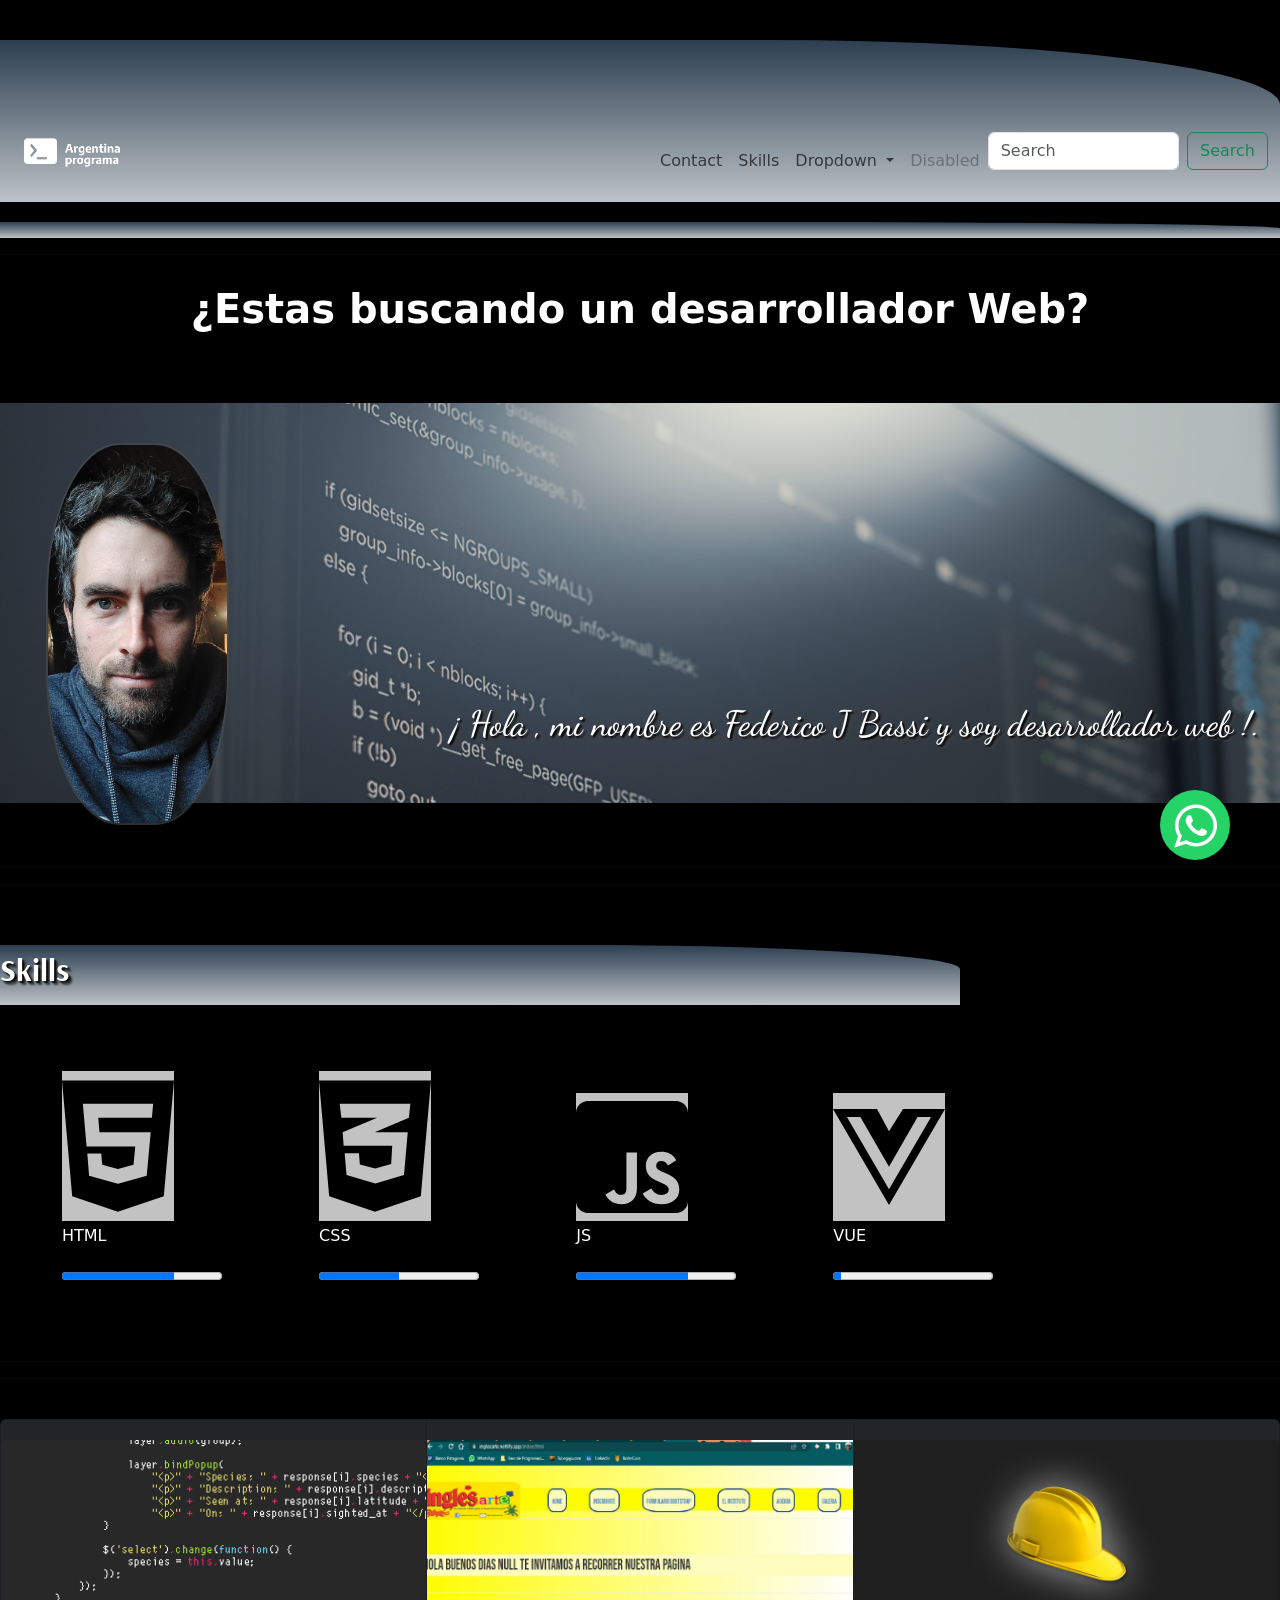
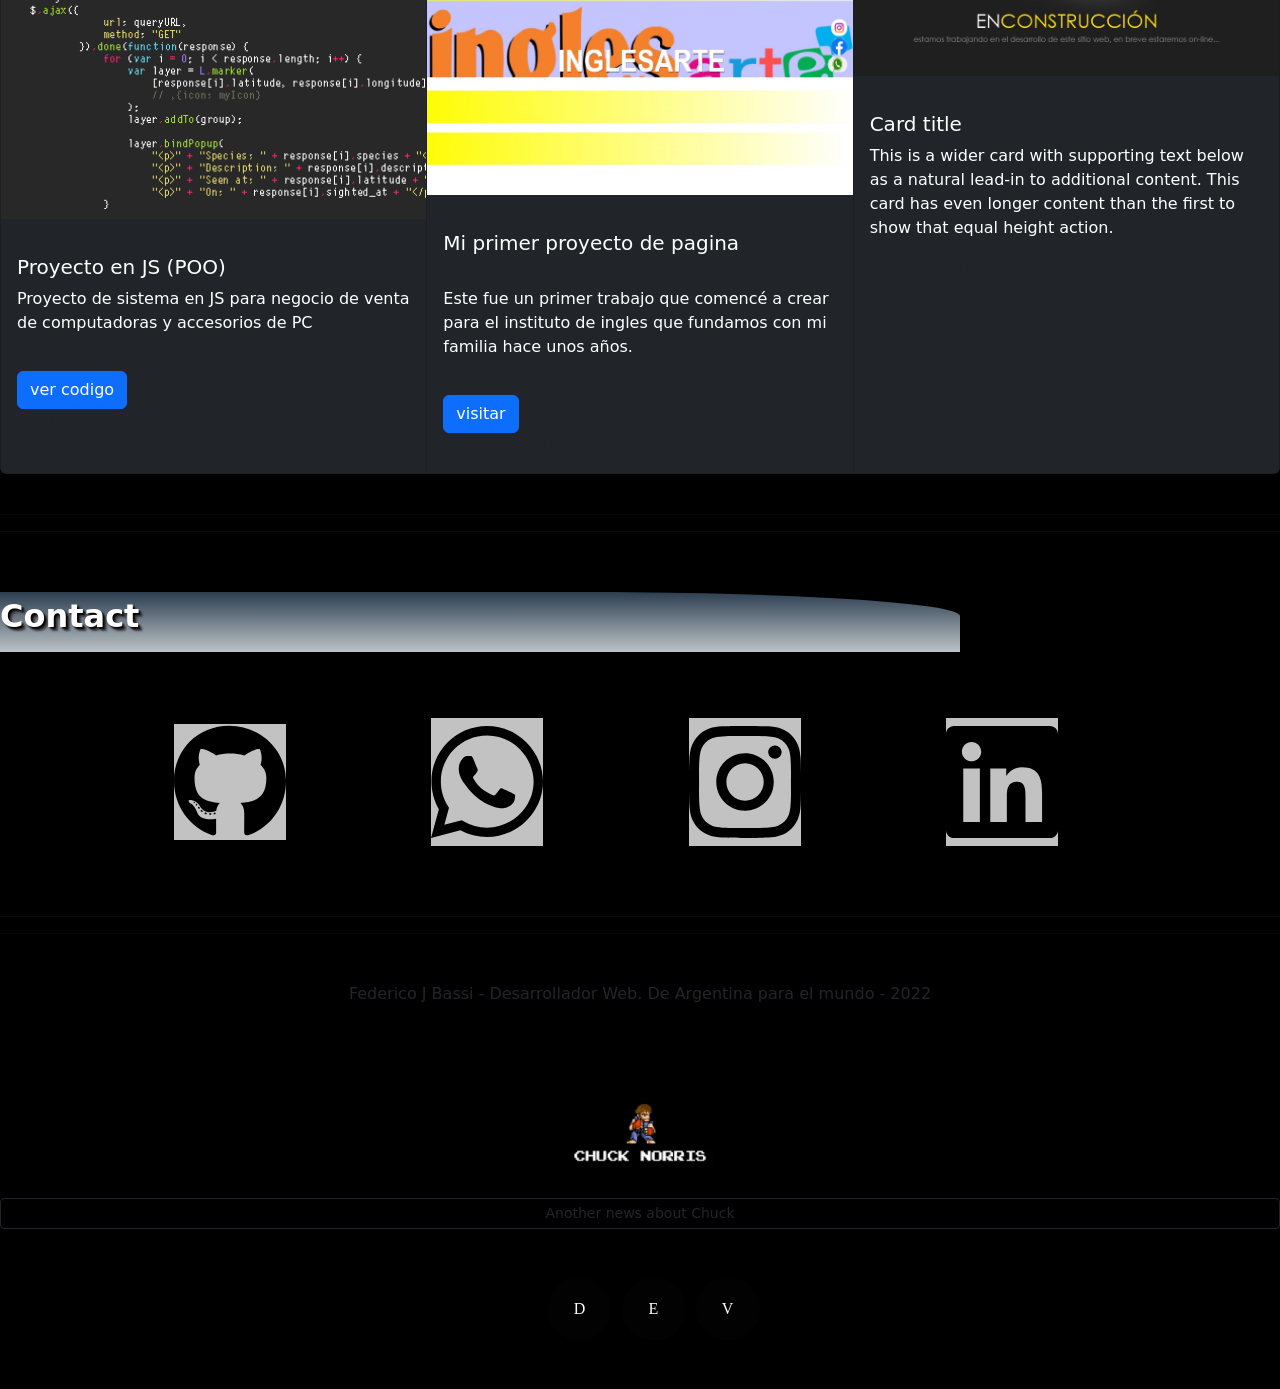
<file: index.html>
<!DOCTYPE html>
<html lang="en">

<head>
    <meta charset="UTF-8">
    <meta http-equiv="X-UA-Compatible" content="IE=edge">
    <meta name="viewport" content="width=device-width, initial-scale=1.0">
    <title>Federico J Bassi - Portfolio</title>

    <!-- font del saludo -->
    <link rel="preconnect" href="https://fonts.googleapis.com">
    <link rel="preconnect" href="https://fonts.gstatic.com" crossorigin>
    <link href="https://fonts.googleapis.com/css2?family=Arsenal:ital,wght@1,700&family=Dancing+Script:wght@500&display=swap" rel="stylesheet">
    <!-- font del separador skills -->
    <link rel="preconnect" href="https://fonts.googleapis.com">
    <link rel="preconnect" href="https://fonts.gstatic.com" crossorigin>
    <link href="https://fonts.googleapis.com/css2?family=Arsenal:ital,wght@1,700&display=swap" rel="stylesheet">

    <!-- font del footer -->
    <link rel="preconnect" href="https://fonts.googleapis.com">
    <link rel="preconnect" href="https://fonts.gstatic.com" crossorigin>
    <link href="https://fonts.googleapis.com/css2?family=Arsenal:ital,wght@1,700&family=Dancing+Script:wght@500&family=Electrolize&display=swap" rel="stylesheet">
    <!-- whatsapp flotante  -->
    <link rel="stylesheet" href="https://stackpath.bootstrapcdn.com/font-awesome/4.7.0/css/font-awesome.min.css">
    <!-- CSS only -->
    <link href="https://cdn.jsdelivr.net/npm/bootstrap@5.2.0/dist/css/bootstrap.min.css" rel="stylesheet" integrity="sha384-gH2yIJqKdNHPEq0n4Mqa/HGKIhSkIHeL5AyhkYV8i59U5AR6csBvApHHNl/vI1Bx" crossorigin="anonymous">
    <link rel="stylesheet" href="css/styles.css">


</head>

<body>
    <nav class="navbar navbar-expand-lg bg-light">
        <div class="container-fluid">
            <a class="navbar-brand" href="https://argentinaprograma.inti.gob.ar/">
                <img src="images/LogoArgProg.png" alt="logo argentina programa" width="120" class="d-inline-block align-text-top">
            </a>
        </div>
        <div class="container-fluid">

            <button class="navbar-toggler" type="button" data-bs-toggle="collapse" data-bs-target="#navbarSupportedContent" aria-controls="navbarSupportedContent" aria-expanded="false" aria-label="Toggle navigation">
      <span class="navbar-toggler-icon"></span>
    </button>
            <div class="collapse navbar-collapse" id="navbarSupportedContent">
                <ul class="navbar-nav me-auto mb-2 mb-lg-0">
                    <li class="nav-item">
                        <a class="nav-link " aria-current="page" href="#divContacto">Contact</a>
                    </li>
                    <li class="nav-item">
                        <a class="nav-link" href=#divSkills>Skills</a>
                    </li>
                    <li class="nav-item dropdown">
                        <a class="nav-link dropdown-toggle" href="#" role="button" data-bs-toggle="dropdown" aria-expanded="false">
            Dropdown
          </a>
                        <ul class="dropdown-menu">
                            <li><a class="dropdown-item" href="#">Action</a></li>
                            <li><a class="dropdown-item" href="#">Another action</a></li>
                            <li>
                                <hr class="dropdown-divider">
                            </li>
                            <li><a class="dropdown-item" href="#">Something else here</a></li>
                        </ul>
                    </li>
                    <li class="nav-item">
                        <a class="nav-link disabled">Disabled</a>
                    </li>
                </ul>
                <form class="d-flex" role="search">
                    <input class="form-control me-2" type="search" placeholder="Search" aria-label="Search">
                    <button class="btn btn-outline-success" type="submit">Search</button>
                </form>
            </div>
        </div>
    </nav>
    <nav class="navbar bg-dark">

    </nav>
    <!-- <nav id="nav">
        <ul id="listaNav">
            <li class="contNav">
                <a href="#nav"> | HOME |</a></li>
            <li class="contNav">| ABOUT ME | </li>
            <li class="contNav">
                <a title="Envia un whatsapp" href="https://wa.me/+5492944617661" target="_blank ">| CONTACT |</a>
            </li>
            <li class="contNav">| SKILLS |</li>
        </ul>
    </nav> -->
    <hr>
    <header>
        <h1 id="titulo" onMouseOver=cambiarPregunta() onMouseOut=volverAPreguntar()><b>¿Estas buscando un desarrollador Web?</b></h1>
    </header>

    <div id="contenedorFotoYSaludo">
        <div id="divFotoPerfil">
            <img id="fotoPerfil" src="css/foto perfil.jpg" alt="foto de perfil"> </div>
        <div id="divSaludo" style="background-image:url('css/imagen-codigo-portada.jpg')">
            <h2 id="saludo">
                ¡ Hola , mi nombre es Federico J Bassi y soy desarrollador web !. </h2>
        </div>
    </div>

    <br>
    <br>
    <hr>
    <hr>
    <div id="divSkills">
        <p class="separador " id="tituloSkills"><b>Skills</b> </p>
        <ul>
            <li class="listaSkills item tres">
                <img src="css/html5-logo.svg " class="logos "> HTML
                <label for="file"> </label>
                <progress id="file" max="100" value="70"> 70% </progress>
            </li>
            <li class="listaSkills item tres ">
                <img src="css/css3-logo.svg " class="logos "> CSS
                <label for="file"> </label>
                <progress id="file" max="100" value="50"> 50% </progress></li>
            <li class="listaSkills item tres ">
                <img src="css/js-square-logo.svg " class="logos "> JS
                <label for="file"> </label>
                <progress id="file" max="100" value="70"> 70% </progress></li>
            <li class="listaSkills item tres">
                <img src="css/vuejs-logo.svg " class="logos  "> VUE
                <label for="file"> </label>
                <progress id="file" max="100" value="5"> comenzando</progress></li>
        </ul>
    </div>
    <br>
    <hr>
    <hr>
    <!-- tarjetas -->

    <div class="card-group">
        <div class="card bg-dark text-bg-dark">
            <img src="images/giphy.gif" class="card-img-top" alt="codeo en JS">
            <div class="card-body">
                <h5 class="card-title">Proyecto en JS (POO)</h5>
                <p class="card-text">Proyecto de sistema en JS para negocio de venta de computadoras y accesorios de PC</p>
                <a href="https://github.com/festerico/ProyectosDeUdemy/blob/f06bf5cac0a5ccc315230926b244135b38cd313d/aplicacionDeSistemaPc.js" class="btn btn-primary">ver codigo</a>
                <p class="card-text"><small class="text-muted">Last updated july, 2022</small></p>

            </div>
        </div>
        <div class="card bg-dark text-bg-dark">
            <img src="images/inglesarteImg.jpg" class="card-img-top" alt="imagen de pagina de inglesarte">
            <div class="card-body">
                <h5 class="card-title">Mi primer proyecto de pagina</h5>
                <p class="card-text">
                    <br>Este fue un primer trabajo que comencé a crear para el instituto de ingles que fundamos con mi familia hace unos años.</p>
                <a href="https://inglesarte.netlify.app/index.html" class=" btn btn-primary ">visitar</a>
                <p class="card-text "><small class="text-muted ">Last updated july, 2022</small></p>
            </div>
        </div>
        <div class="card bg-dark text-bg-dark ">
            <img src="images/EnConstruccion.jpg" class="card-img-top " alt="... ">
            <div class="card-body ">
                <h5 class="card-title ">Card title</h5>
                <p class="card-text ">This is a wider card with supporting text below as a natural lead-in to additional content. This card has even longer content than the first to show that equal height action.</p>
                <p class="card-text "><small class="text-muted ">Last updated july, 2022</small></p>
            </div>
        </div>
    </div>

    <!-- <div class="row ">
        <div class="col-sm-12 ">
            <div class="card bg-dark text-bg-dark " style="width: 18rem; ">
                <img src="giphy.gif " class="card-img-top " alt="animacion de codeo ">
                <div class="card-body ">
                    <h5 class="card-title ">Proyecto en JS</h5>
                    <p class="card-text ">Proyecto de sistema en JS para negocio de venta de computadoras y accesorios de PC.</p>
                    
                </div>
            </div>
        </div>
    </div> -->
    <br>
    <hr>
    <hr>
    <div id="divContacto">
        <p class="separador "><b id="tituloContact ">Contact</b></p>
        <ul>
            <li class="listaSkills ">
                <a title="GitHub " href="https://github.com/festerico " target="_blank "><img src="css/github-logo.svg " alt="logo de GitHub " class="logosContact "></a>
            </li>
            <li class="listaSkills ">
                <a title="Envia un whatsapp " href="https://wa.me/+5492944617661 " target="_blank "><img src="css/whatsapp-logo.svg " class="logosContact "></a>
            </li>
            <li class="listaSkills ">

                <a title="Instagram personal, con mi otra pasión, el dibujo y la pintura, te invito a que la veas. " href="https://www.instagram.com/festerico86/ " target="_blank "><img src="css/instagram-logo.svg " class="logosContact "></a>
            </li>
            <li class="listaSkills ">
                <a title="linkedin " href="https://www.linkedin.com/in/federico-j-bassi " target="_blank "><img src="css/linkedin-logo.svg " alt="logo de linkedin " class="logosContact "></a>
            </li>
    </div>
    <br>
    <hr>
    <hr>
    <div class="d-flex flex-column mb-3 col text-center">
        <div id="infoFooterDiv " class="p-2">
            <p id="infoDelFooter ">Federico J Bassi - Desarrollador Web. De Argentina para el mundo - 2022</p>
        </div>
        <div id="chuckId" class="p-2 col text-center">
            <div>
                <img src="images/chuck1.jpg" style="width:150px"> </div>
            <div id="chuck">
            </div>
        </div>
        <input type="button" value="Another news about Chuck" class="btn btn-outline-dark btn-sm" onclick="recargar()" />


        <div id="circDiv " class="p-2">
            <ul id="listaCirculos ">
                <li class="circulos ">
                    <div class="circulos-de-colores ">D</div>
                </li>
                <li class="circulos ">
                    <div class="circulos-de-colores ">E</div>
                </li>
                <li class="circulos ">
                    <div class="circulos-de-colores ">V</div>
                </li>

            </ul>
        </div>
    </div>

    <br>
    <a href="https://wa.me/+5492944617661?text=Me%20gustaría%20hablar%20con%20vos%20para%20contarte%20sobre%20un%20empleo: " class="whatsapp " target="_blank "> <i class="fa fa-whatsapp whatsapp-icon "></i></a>
    </footer>

    <script src="js/Portf.js "></script>
    <!-- JavaScript Bundle with Popper -->
    <script src="https://cdn.jsdelivr.net/npm/bootstrap@5.2.0/dist/js/bootstrap.bundle.min.js " integrity="sha384-A3rJD856KowSb7dwlZdYEkO39Gagi7vIsF0jrRAoQmDKKtQBHUuLZ9AsSv4jD4Xa " crossorigin="anonymous "></script>
</body>


</html>
</file>
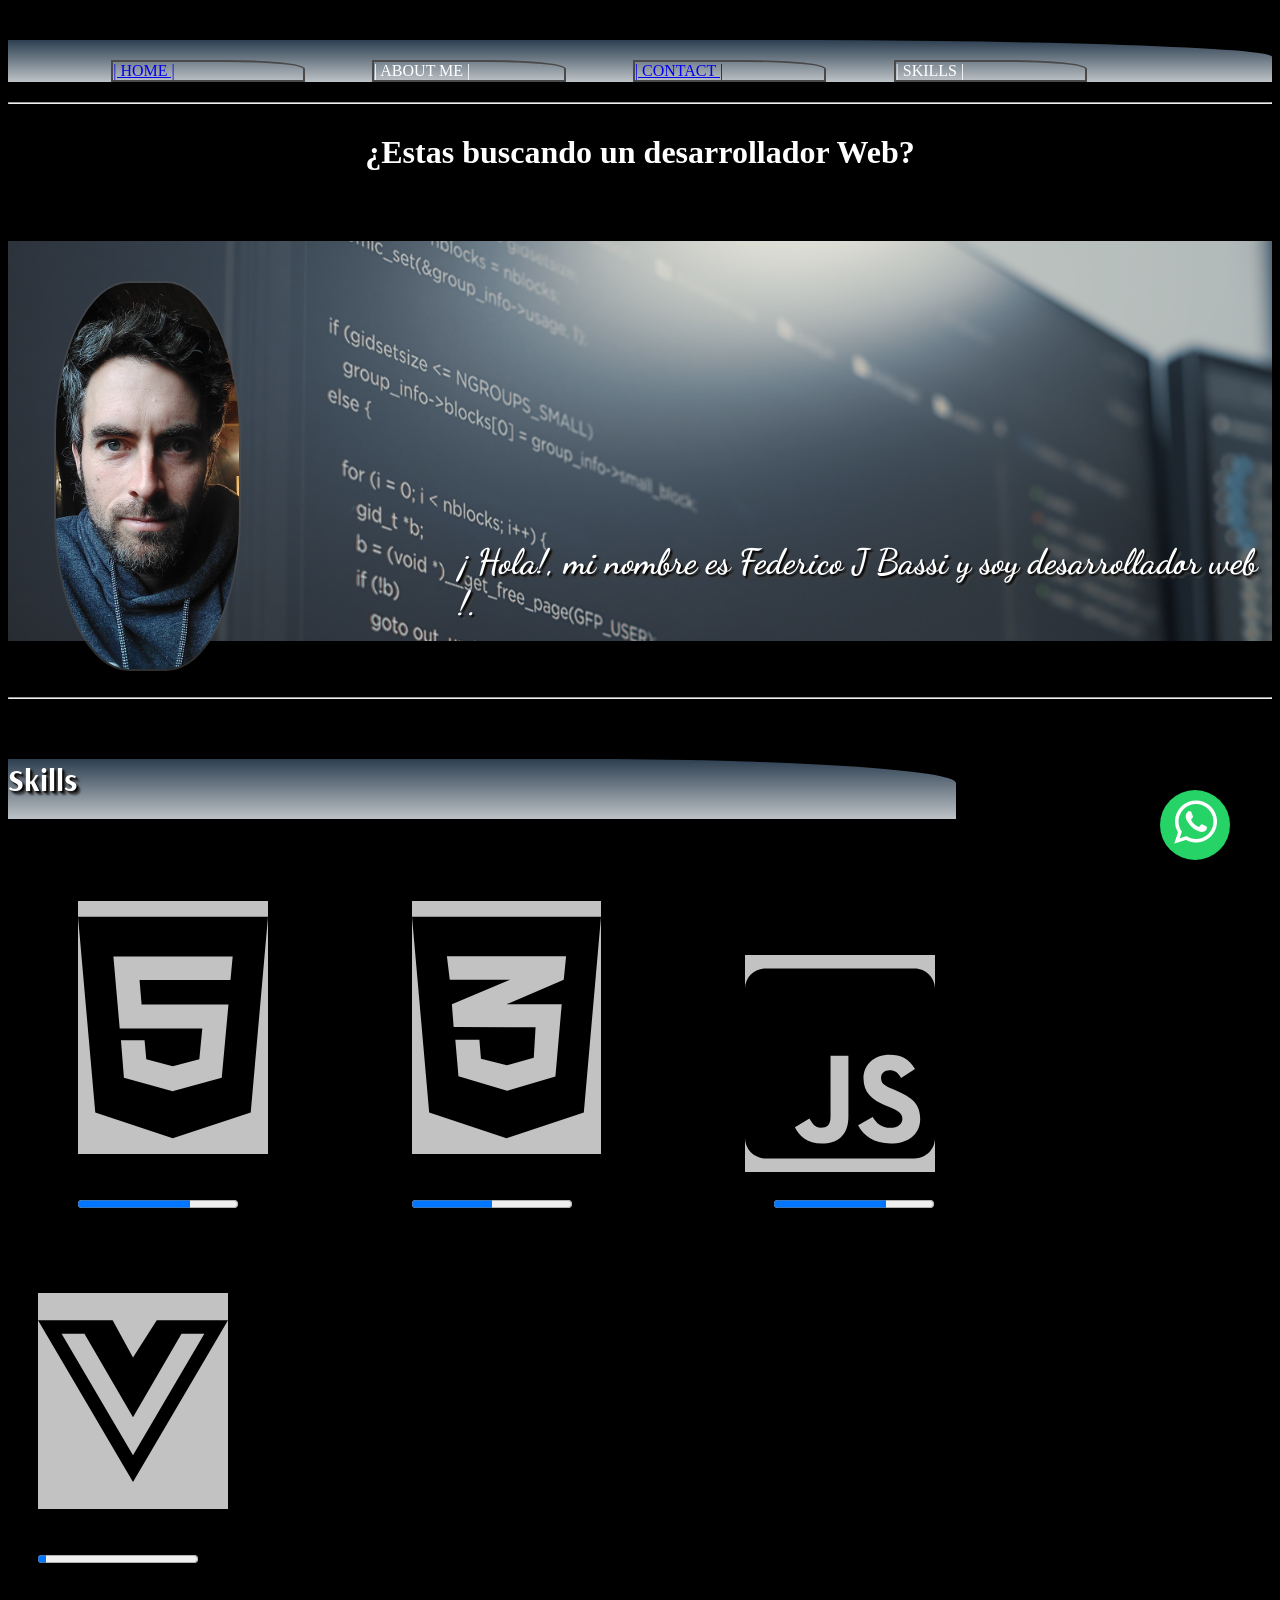
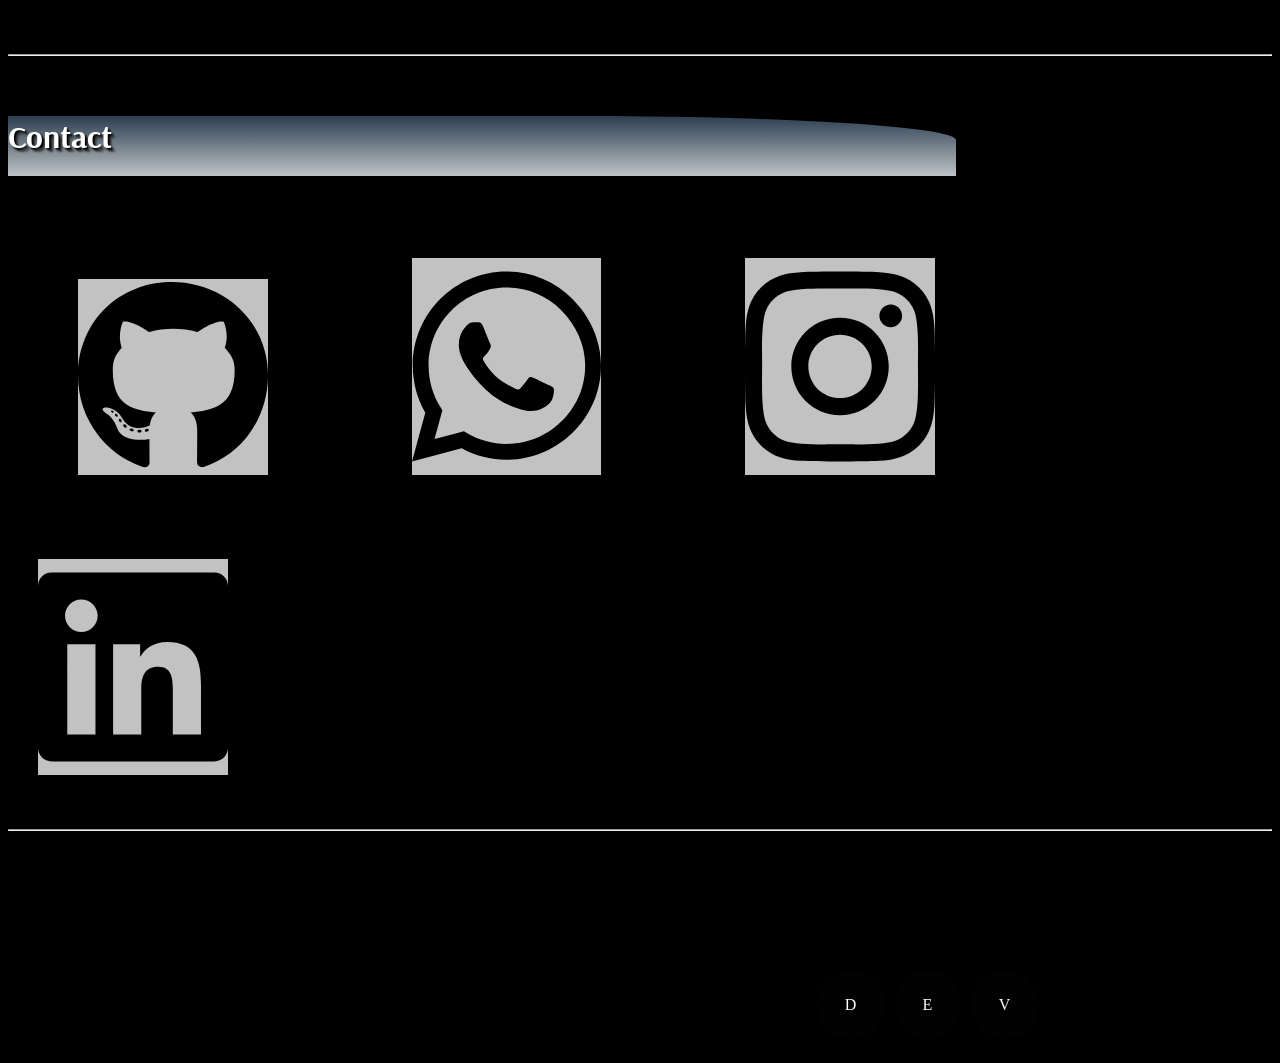
<file: main.html.html>
<!DOCTYPE html>
<html lang="en">

<head>
    <meta charset="UTF-8">
    <meta http-equiv="X-UA-Compatible" content="IE=edge">
    <meta name="viewport" content="width=device-width, initial-scale=1.0">
    <title>Federico J Bassi - Portfolio</title>
    <link rel="stylesheet" href="css/styles.css">
    <!-- font del saludo -->
    <link rel="preconnect" href="https://fonts.googleapis.com">
    <link rel="preconnect" href="https://fonts.gstatic.com" crossorigin>
    <link href="https://fonts.googleapis.com/css2?family=Arsenal:ital,wght@1,700&family=Dancing+Script:wght@500&display=swap" rel="stylesheet">
    <!-- font del separador skills -->
    <link rel="preconnect" href="https://fonts.googleapis.com">
    <link rel="preconnect" href="https://fonts.gstatic.com" crossorigin>
    <link href="https://fonts.googleapis.com/css2?family=Arsenal:ital,wght@1,700&display=swap" rel="stylesheet">

    <!-- font del footer -->
    <link rel="preconnect" href="https://fonts.googleapis.com">
    <link rel="preconnect" href="https://fonts.gstatic.com" crossorigin>
    <link href="https://fonts.googleapis.com/css2?family=Arsenal:ital,wght@1,700&family=Dancing+Script:wght@500&family=Electrolize&display=swap" rel="stylesheet">
    <!-- whatsapp flotante  -->
    <link rel="stylesheet" href="https://stackpath.bootstrapcdn.com/font-awesome/4.7.0/css/font-awesome.min.css">




</head>

<body>


    <nav id="nav">
        <ul id="listaNav">
            <li class="contNav">
                <a href="#nav"> | HOME |</a></li>
            <li class="contNav">| ABOUT ME | </li>
            <li class="contNav">
                <a title="Envia un whatsapp" href="https://wa.me/+5492944617661" target="_blank ">| CONTACT |</a>
            </li>
            <li class="contNav">| SKILLS |</li>
        </ul>
    </nav>
    <hr>
    <header>
        <h1><b>¿Estas buscando un desarrollador Web?</b></h1>
    </header>

    <div id="contenedorFotoYSaludo">
        <div id="divFotoPerfil">
            <img id="fotoPerfil" src="css/foto perfil.jpg" alt="foto de perfil"> </div>
        <div id="divSaludo" style="background-image:url('css/imagen-codigo-portada.jpg')">
            <h2 id="saludo">
                ¡ Hola!, mi nombre es Federico J Bassi y soy desarrollador web !.
            </h2>
        </div>
    </div>
    <br>
    <br>

    <hr>
    <div id="divSkills ">
        <p class="separador " id="tituloSkills"><b>Skills</b> </p>
        <ul>
            <li class="listaSkills ">
                <img src="css/html5-logo.svg " class="logos "> HTML
                <label for="file"> </label>
                <progress id="file" max="100" value="70"> 70% </progress>
            </li>
            <li class="listaSkills ">
                <img src="css/css3-logo.svg " class="logos "> CSS
                <label for="file"> </label>
                <progress id="file" max="100" value="50"> 50% </progress></li>
            <li class="listaSkills ">
                <img src="css/js-square-logo.svg " class="logos "> JS
                <label for="file"> </label>
                <progress id="file" max="100" value="70"> 70% </progress></li>
            <li class="listaSkills ">
                <img src="css/vuejs-logo.svg " class="logos "> VUE
                <label for="file"> </label>
                <progress id="file" max="100" value="5"> comenzando</progress></li>
        </ul>
    </div>
    <br>
    <br>
    <hr>
    <div id="divContacto ">
        <p class="separador "><b id="tituloContact">Contact</b></p>
        <ul>
            <li class="listaSkills ">
                <a title="GitHub " href="https://github.com/festerico " target="_blank "><img src="css/github-logo.svg " alt="logo de GitHub " class="logosContact"></a>
            </li>
            <li class="listaSkills ">
                <a title="Envia un whatsapp" href="https://wa.me/+5492944617661" target="_blank "><img src="css/whatsapp-logo.svg " class="logosContact"></a>
            </li>
            <li class="listaSkills ">

                <a title="Instagram personal, con mi otra pasión, el dibujo y la pintura, te invito a que la veas." href="https://www.instagram.com/festerico86/" target="_blank "><img src="css/instagram-logo.svg " class="logosContact"></a>
            </li>
            <li class="listaSkills ">
                <a title="linkedin " href="https://www.linkedin.com/in/federico-j-bassi " target="_blank "><img src="css/linkedin-logo.svg " alt="logo de linkedin " class="logosContact"></a>
            </li>
    </div>

    <hr>
    <footer>

        <p id="infoDelFooter">Federico J Bassi - Desarrollador Web. De Argentina para el mundo - 2022</p>
        <ul id="listaCirculos">
            <li class="circulos ">
                <div class="circulos-de-colores ">D</div>
            </li>
            <li class="circulos ">
                <div class="circulos-de-colores ">E</div>
            </li>
            <li class="circulos ">
                <div class="circulos-de-colores ">V</div>
            </li>
        </ul>

        <a href="https://wa.me/+5492944617661?text=Me%20gustaría%20hablar%20con%20vos%20para%20contarte%20sobre%20un%20empleo:" class="whatsapp" target="_blank"> <i class="fa fa-whatsapp whatsapp-icon"></i></a>

    </footer>
</body>

</html>
</file>
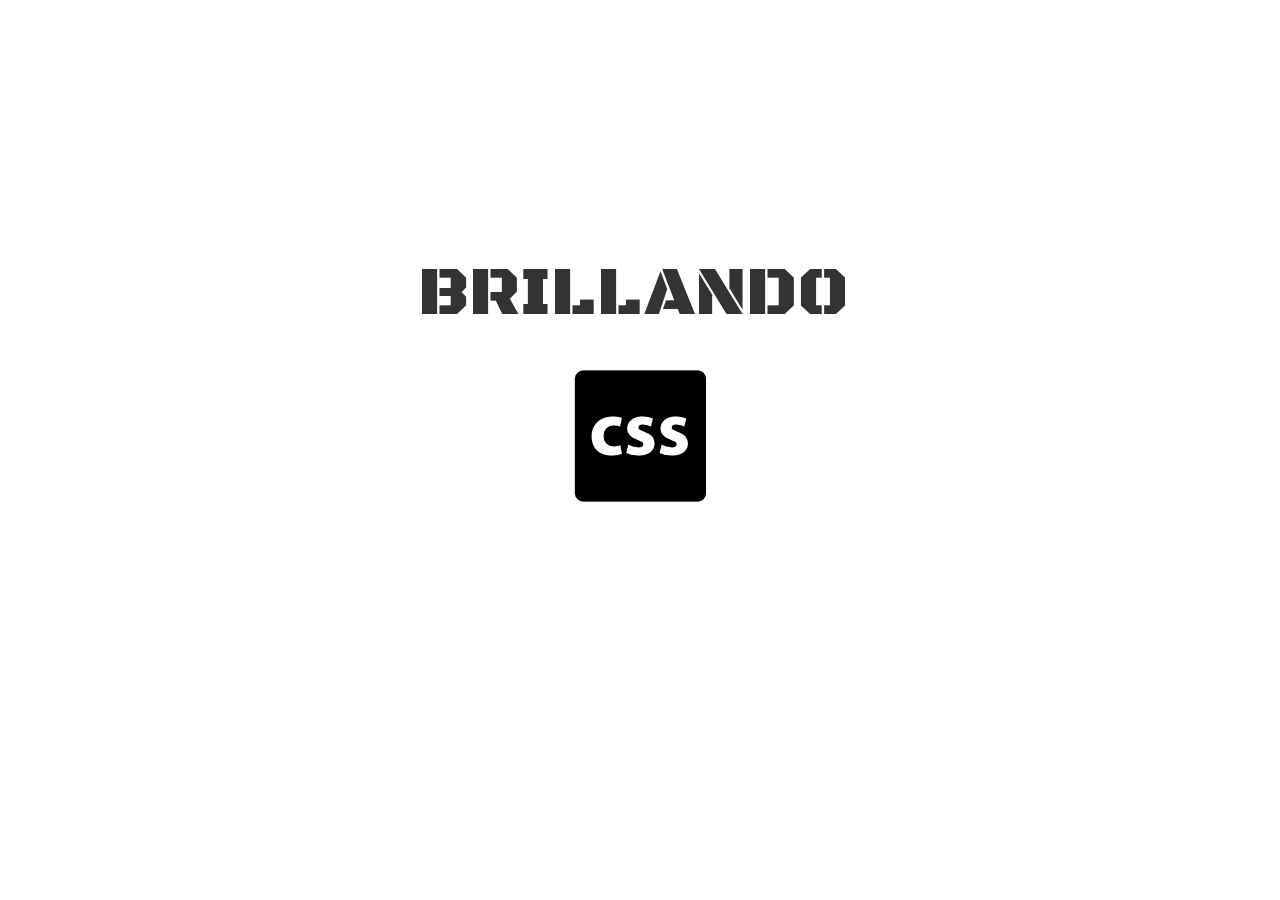
<file: css/brillos.html>
<!DOCTYPE HTML>
<html>
<head>
<meta http-equiv="Content-Type" content="text/html; charset=utf-8" />
<link href='http://fonts.googleapis.com/css?family=Black+Ops+One' rel='stylesheet' type='text/css'>
<title>Imágenes y textos con efecto brillo</title>
<style type="text/css">
body{

	font-family: 'Black Ops One', cursive;
	color:#333;
	
}
.center{
	position:absolute;
	width:500px;
	height:400px;
	top:50%;
	left:50%;
	margin-left:-250px;
	margin-top:-200px;	
}
.brillo{
	position:relative;
	margin: 0 auto;
    display: block;
	font-size:70px;
	height: 70px;
	width: 445px;	
	text-decoration:none;
	color:#333;
	overflow:hidden;
	margin-bottom:50px;	
}
.brillo span{
	position:relative;
	display: block;
	background:url(brillo.png) no-repeat;	
	background-position: -100px 0px;
	margin-top:-75px;
	height: 51px;
	width: 445px;	
}
.brillo:hover span{
	background-position: 500px 0px;
	-webkit-transition-property: all;
	-webkit-transition-duration: 1s;
	transition-property: all;
	transition-duration: 1s;
}
.brillog{
	position:relative;
	margin: 0 auto;
    display: block;
	height: 133px;
	width: 132px;	
	text-decoration:none;
	overflow:hidden;
}
.brillog span{
	position:relative;
	display: block;
	background:url(brillog.png) no-repeat;	
	background-position: -300px 0px;
	margin-top:-137px;
	height: 133px;
	width: 132px;	
}
.brillog:hover span{
	background-position: 300px 0px;
	-webkit-transition-property: all;
	-webkit-transition-duration: 1.5s;
	transition-property: all;
	transition-duration: 1.5s;
}
</style>
</head>
<body>
<div class="center">

		<a href="https://mmteam.controldedominios.com/entradaBlog.asp?blog=3&cod=57" class="brillo">BRILLANDO<span></span></a>
		<a href="#" class="brillog"><img src="./logocss.png" alt="css"  /><span></span></a>

 
</div>

</body>
</html>
</file>
<file: css/styles.css>
* {
    margin-top: 20px;
}

nav {
    /* fallback for old browsers */
    background: -webkit-linear-gradient(to bottom, #2c3e50, #bdc3c7);
    /* Chrome 10-25, Safari 5.1-6 */
    background: linear-gradient(to bottom, #2c3e50, #bdc3c7);
    /* W3C, IE 10+/ Edge, Firefox 16+, Chrome 26+, Opera 12+, Safari 7+ */
    ;
    color: white;
    border-top-right-radius: 40%;
}

header {
    margin-top: 30px;
    text-align: center;
}

#listaNav {
    display: inline;
    justify-content: center;
}

.contNav {
    display: inline-block;
    width: 15%;
    margin-left: 5%;
    margin-top: 20px;
    border: solid 2px rgb(73, 73, 73);
    border-top-right-radius: 40%;
}

.contNav:hover {
    border: solid 2px rgb(27, 26, 26);
    background-color: #475f77;
}

#contenedorFotoYSaludo {
    margin-top: 70px;
    position: relative;
    width: 100%;
}

#divFotoPerfil {
    position: absolute;
    width: auto
}

#fotoPerfil {
    left: 5%;
    width: 20%;
    border-radius: 40%;
    position: relative;
    border: 2px solid grey;
    border-color: rgba(77, 77, 77, 0.6);
}

#fotoPerfil:hover {
    border: 2.3px solid rgb(88, 84, 84);
}

#divSaludo {
    width: 100%;
    height: 400px;
    top: 0;
    right: 0;
    background-image: center;
    background-size: cover;
}

#saludo {
    position: absolute;
    /* text-align: center; */
    margin-top: 300px;
    margin-left: 450px;
    /* font-family: 'Arsenal', sans-serif; */
    font-family: 'Dancing Script', cursive;
    font-size: 2.2rem;
    text-shadow: 2px 2px 2px black, 4px 4px 2px rgb(67, 67, 67);
    color: white;
}

h1 {
    color: white;
}

#divSkills {
    position: static;
    width: 100%;
    height: fit-content;
    margin-right: auto;
}

ul {
    display: inline;
    justify-content: center;
}

#tituloSkills {
    font-family: 'Arsenal', sans-serif;
}

.listaSkills {
    display: inline-block;
    justify-content: center;
    width: 15%;
    margin: 30px;
    padding-right: 80px;
}

.logos {
    background-color: rgba(255, 255, 255, 0.761);
}

.logosContact {
    background-color: rgba(255, 255, 255, 0.761);
}

.logosContact:hover {
    background-color: white;
}

#divContacto {
    text-align: center;
    margin-top: 40px;
    width: 100%;
}

#tituloContact {
    font-family: 'Arsenal', sans-serif;
}

.separador {
    margin-top: 60px;
    height: 60px;
    justify-content: center;
    width: 75%;
    text-align: left;
    text-shadow: 2px 2px 2px black, 4px 4px 2px rgb(67, 67, 67);
    /* fallback for old browsers */
    background: -webkit-linear-gradient(to bottom, #2c3e50, #bdc3c7);
    /* Chrome 10-25, Safari 5.1-6 */
    background: linear-gradient(to bottom, #2c3e50, #bdc3c7);
    /* W3C, IE 10+/ Edge, Firefox 16+, Chrome 26+, Opera 12+, Safari 7+ */
    ;
    color: rgb(255, 255, 255);
    border-top-right-radius: 40%;
    font-size: 2rem;
}

footer {
    margin-top: 100px;
    display: flex;
    justify-content: center;
}

#infoDelFooter {
    font-family: 'Arsenal', sans-serif;
    font-family: 'Dancing Script', cursive;
    font-family: 'Electrolize', sans-serif;
}

label {
    padding-right: 10px;
    font-size: 1rem;
}


/* animaciones de los circulos para poner en los separadores de skills y contact.*/

.circulos {
    position: relative;
    display: inline;
    margin-right: 5px;
}

#listaCirculos {
    position: relative;
    margin-right: 5px;
}

.circulos-de-colores {
    padding: 2rem;
    height: 4px;
    width: 4px;
    background-color: rgb(2, 2, 2);
    border-radius: 50%;
    font: 1rem bold;
    align-items: center;
    color: white;
    display: inline-flex;
    justify-content: center;
    animation: cambio-de-color 3.5s ease infinite alternate;
}

@keyframes cambio-de-color {
    from {
        transform: scale(0.8, 0.8);
        color: rgb(106, 105, 105);
        background-color: rgb(171, 171, 171);
    }
    to {
        transform: scale(0.5, 0.5);
        color: rgb(162, 162, 157);
        background-color: rgb(55, 55, 55);
    }
}


/* boton flotante de whatsapp */

.whatsapp {
    position: fixed;
    width: 70px;
    height: 70px;
    bottom: 40px;
    right: 50px;
    background-color: #25d366;
    color: rgb(255, 255, 255);
    border-radius: 50px;
    text-align: center;
    font-size: 50px;
    z-index: 100;
}

.whatsapp-icon {
    margin-top: 7px;
}


/* borde animado de skills */

.item {
    background-color: rgb(0, 0, 0);
    /* line-height: 4;
    padding: 0 2em;
    margin: 1.5em; */
    color: #fff;
    position: relative;
}

.item:before {
    position: absolute;
    bottom: 0;
    content: "";
    display: block;
    width: 0;
    height: 3px;
    background-color: #fff;
    transition: all .3s;
}

.item:hover:before {
    width: 100%;
}

.tres:before {
    left: 50%;
}

.tres:hover:before {
    left: 0;
}

body {
    background-color: black;
}
</file>
